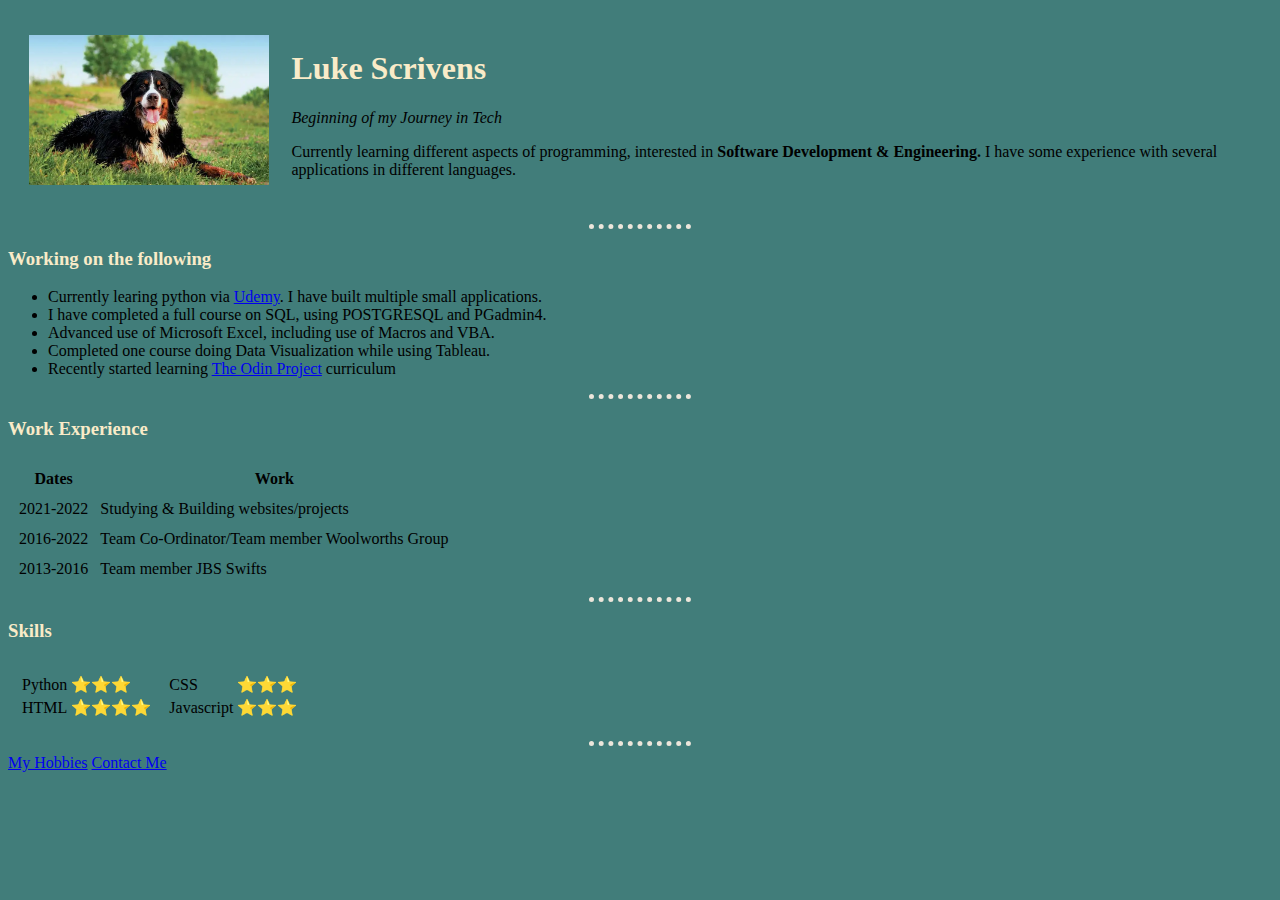
<file: index.html>
<!DOCTYPE html>
<html lang="en">
  <head>
    <meta charset="UTF-8" />
    <meta http-equiv="X-UA-Compatible" content="IE=edge" />
    <meta name="viewport" content="width=device-width, initial-scale=1.0" />
    <title>😎Luke's Personal Site😎</title>
    <link rel="stylesheet" href="css/styles.css" />
  </head>
  <body>
    <table cellspacing="20">
      <tr>
        <td><img src="./images/doggo.webp" alt="Some cool Doggo" /></td>
        <td>
          <h1>Luke Scrivens</h1>
          <p><em>Beginning of my Journey in Tech</em></p>
          <p>
            Currently learning different aspects of programming, interested in
            <strong>Software Development & Engineering.</strong> I have some
            experience with several applications in different languages.
          </p>
        </td>
      </tr>
    </table>

    <hr />
    <h3>Working on the following</h3>
    <ul>
      <li>
        Currently learing python via
        <a href="https://www.udemy.com/course/100-days-of-code/">Udemy</a>. I
        have built multiple small applications.
      </li>
      <li>
        I have completed a full course on SQL, using POSTGRESQL and PGadmin4.
      </li>
      <li>Advanced use of Microsoft Excel, including use of Macros and VBA.</li>
      <li>
        Completed one course doing Data Visualization while using Tableau.
      </li>
      <li>
        Recently started learning
        <a href="https://www.theodinproject.com/">The Odin Project</a>
        curriculum
      </li>
    </ul>
    <hr />
    <h3>Work Experience</h3>
    <table cellspacing="10">
      <thead>
        <tr>
          <th>Dates</th>
          <th>Work</th>
        </tr>
      </thead>
      <tbody>
        <tr>
          <td>2021-2022</td>
          <td>Studying & Building websites/projects</td>
        </tr>
        <tr>
          <td>2016-2022</td>
          <td>Team Co-Ordinator/Team member Woolworths Group</td>
        </tr>
        <tr>
          <td>2013-2016</td>
          <td>Team member JBS Swifts</td>
        </tr>
      </tbody>
    </table>
    <hr />
    <h3>Skills</h3>

    <table cellspacing="10">
      <tr>
        <td>
          <table>
            <tr>
              <td>Python</td>
              <td>⭐️⭐️⭐️</td>
            </tr>

            <tr>
              <td>HTML</td>
              <td>⭐️⭐️⭐️⭐️</td>
            </tr>
            <tr></tr>
          </table>
        </td>
        <td>
          <table>
            <tr>
              <td>CSS</td>
              <td>⭐️⭐️⭐️</td>
            </tr>

            <tr>
              <td>Javascript</td>
              <td>⭐️⭐️⭐️</td>
            </tr>
            <tr></tr>
          </table>
        </td>
      </tr>
    </table>

    <hr />
    <a href="./hobbies.html">My Hobbies</a>
    <a href="./contact.html">Contact Me</a>
  </body>
</html>
</file>
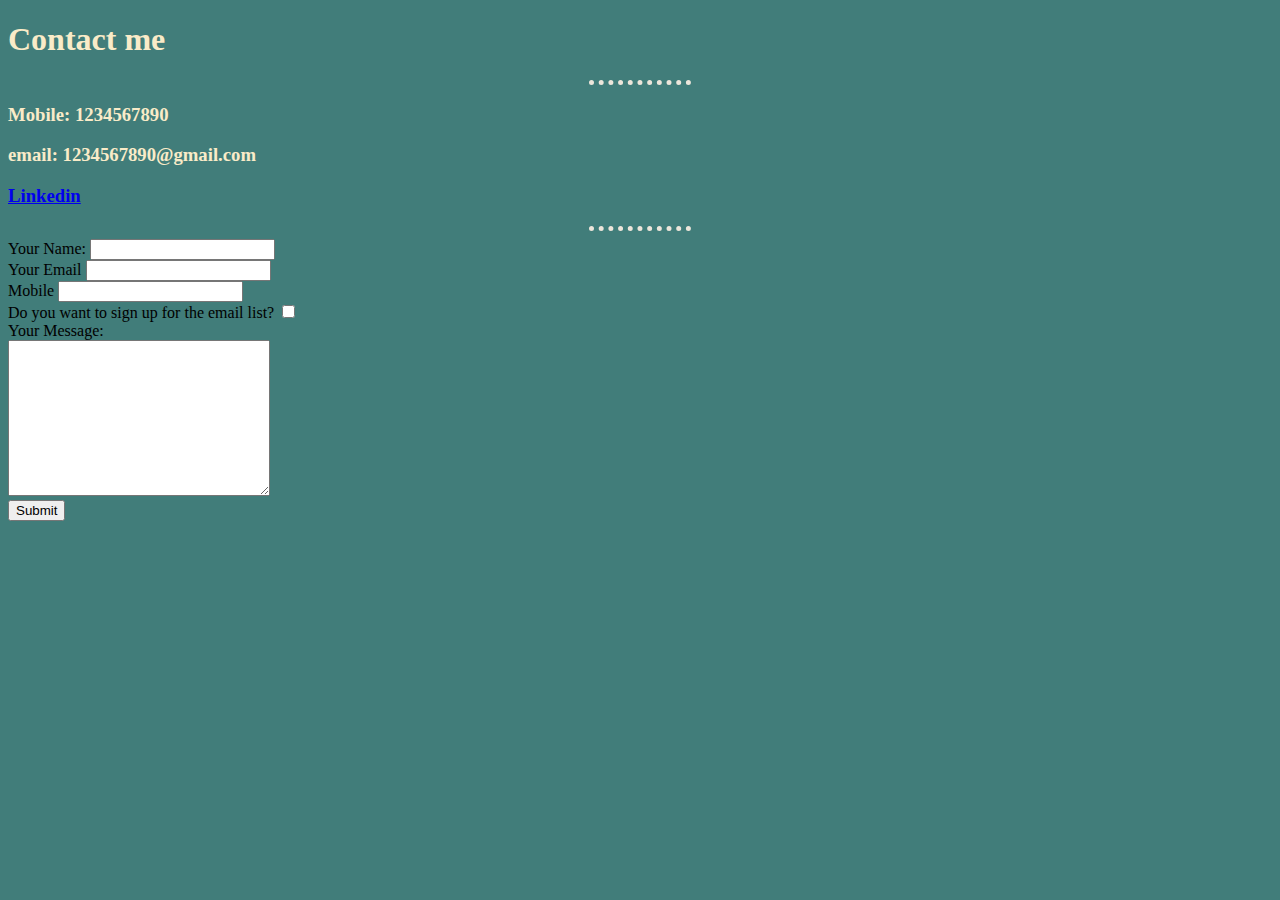
<file: contact.html>
<!DOCTYPE html>
<html lang="en">
  <head>
    <meta charset="UTF-8" />
    <meta http-equiv="X-UA-Compatible" content="IE=edge" />
    <meta name="viewport" content="width=device-width, initial-scale=1.0" />
    <title>Contact</title>
    <link rel="stylesheet" href="css/styles.css" />
  </head>
  <body>
    <h1>Contact me</h1>
    <hr />
    <h3>Mobile: 1234567890</h3>
    <h3>email: 1234567890@gmail.com</h3>
    <h3>
      <a href="https://www.linkedin.com/in/luke-scrivens-12b6621b8/"
        >Linkedin</a
      >
    </h3>
    <hr />
    <form
      action="mailto:lukescrivens444@gmail.com"
      method="post"
      enctype="text/plain"
    >
      <label for="">Your Name:</label>
      <input type="text" name="yourName" /><br />
      <label for="">Your Email</label>
      <input type="email" name="yourEmail" /><br />
      <label for="">Mobile</label>
      <input type="text" name="yourMobile" /><br />
      <label for="">Do you want to sign up for the email list?</label>
      <input type="checkbox" name="" id="" /><br />
      <label for="">Your Message:</label><br />
      <textarea name="yourMessage" id="" cols="30" rows="10"></textarea><br />
      <input type="submit" value="Submit" />
    </form>
  </body>
</html>
</file>
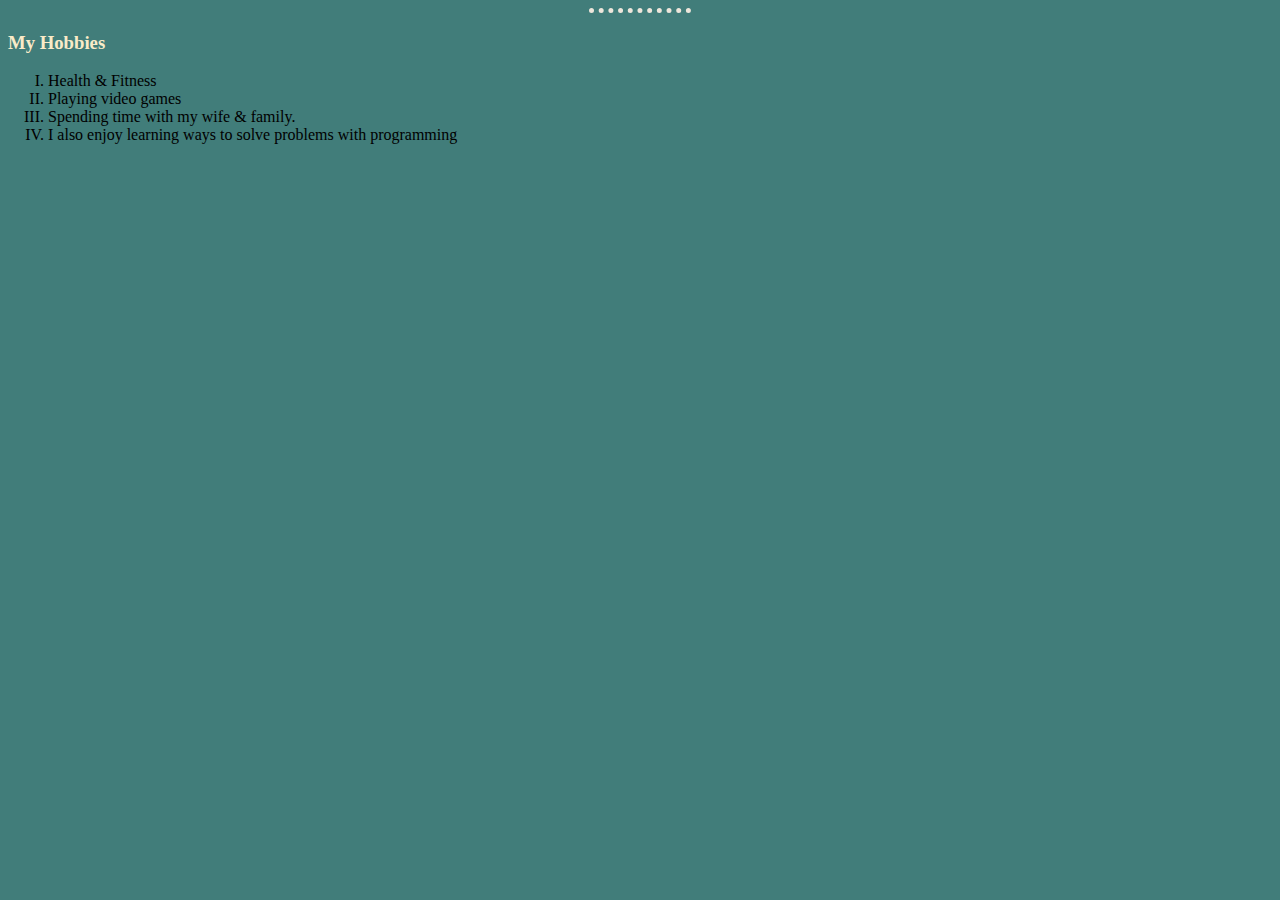
<file: hobbies.html>
<!DOCTYPE html>
<html lang="en">
  <head>
    <meta charset="UTF-8" />
    <meta http-equiv="X-UA-Compatible" content="IE=edge" />
    <meta name="viewport" content="width=device-width, initial-scale=1.0" />
    <title>My Hobbies</title>
    <link rel="stylesheet" href="css/styles.css" />
  </head>
  <body>
    <hr />
    <h3>My Hobbies</h3>
    <ol type="I">
      <li>Health & Fitness</li>
      <li>Playing video games</li>
      <li>Spending time with my wife & family.</li>
      <li>I also enjoy learning ways to solve problems with programming</li>
    </ol>
  </body>
</html>
</file>
<file: css/styles.css>
body {
  background-color: #417d7a;
}
hr {
  border-color: #ede6db;
  border-style: dotted none none;
  width: 8%;
  border-width: 5px;
}
img {
  height: 150px;
}
h1,
h2,
h3 {
  color: #f9ebc8;
}
</file>
